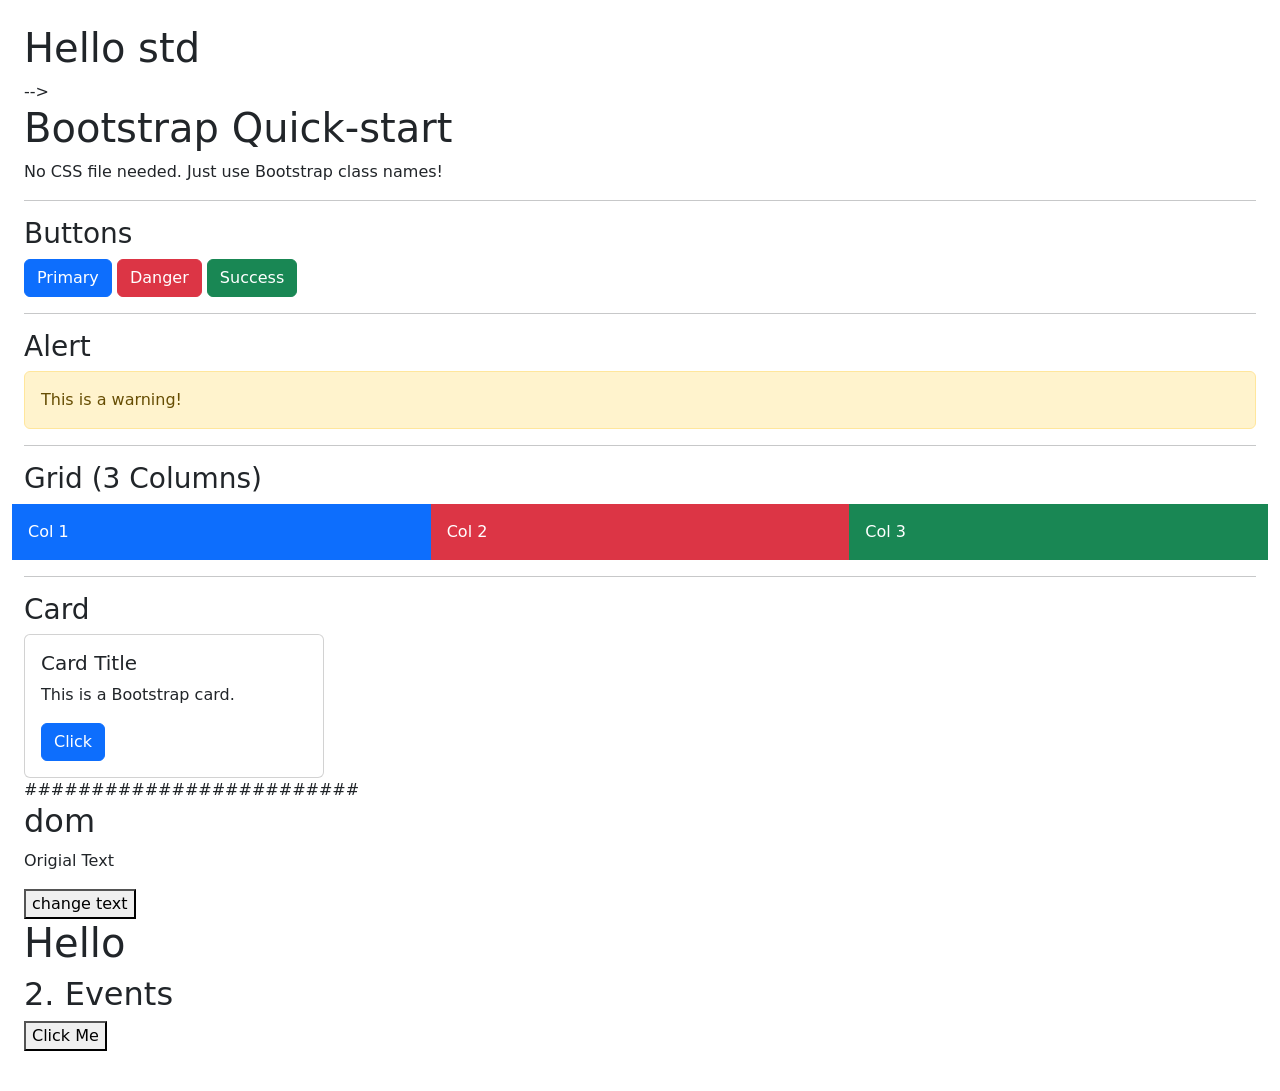
<file: frontend.html>
<!-- <html>
    <head>
        <title>
            my website
        </title>
    </head>
    <body>
        <h1>Hello std</h1>
        <p>learning fullstack python</p>
        <div>
            website header
        </div>
        <div>
            content
        </div>
    </body>
    </html> -->
<!-- <header>
    <h1>My Website</h1>
</header>
<nav>
    <a href="#">Home</a>
    <a href="#">about></a>
</nav>
<section>
    <h2>Course</h2>
</section>
<footer>
    copyrights 2026
</footer>
<header></header>
#top area
<nav></nav>
menu link
<section></section>
pagesection
<article></article>
Independent content
<aside></aside>
side content
<footer></footer>
bottom area -->

<!-- <form>
    <label>Name</label>
    <input type"text" placeholder="enter your name">
    <label>Email</label>
    <input type="email" placeholder="enter email">
    <label>Password</label>
    <input type="password">
    <label>Data</label>
    <input type="data">
    <label>file upload</label>
    <input type="file">
    <button>submit</button>
</form> -->

 <html>
    <head>
        <title>
            my website
        </title>
    </head>
    <body>
        <h1>Hello std</h1>
        <!-- <p>learning fullstack python</p>
        <div>
            website header
        </div>
        <div>
            content
        </div>
        <nav>
            <a href="#"home></a>
            <a href="#"home ></a>

        </nav>
        <section>
            <h2>course</h2>
        </section>
        <footer>
            copyright 2026
        </footer>

        <header></header>
        top area
        <section></section>
        page section
        <nav></nav>
        menu link
        <article></article> -->
         -->
    <!-- </body>
    </html>
    <form>
    <label>Name</label><br>
    <input type="text" placeholder="Enter your name"><br><br>

    <label>Email</label><br>
    <input type="email" placeholder="Enter your email"><br><br>

    <label>Password</label><br>
    <input type="password" placeholder="Enter your password"><br><br>

    <label>Date</label><br>
    <input type="date"><br><br>

    <label>File Upload</label><br>
    <input type="file"><br><br>

    <button type="submit">Submit</button>
</form>
<link rel="stylesheet" href="frontend.css">

<h2>flexbox</h2>
<div class="flex">
    <div>A</div>
    <div>B</div>
    <div>C</div>
</div>

<h2>grid</h2>
<div class="grid">
    <div>BOX</div>
    <div>BOX</div>
    <div>BOX</div>
    <div>BOX</div>
    <div>BOX</div>
    <div>BOX</div>
</div>

<h2>Responsive design</h2>
<p>use to change the style on small screen</p>
<div class="box">resize the window</div>

<div class="screen -label" id="label">
    <div class="cards">
        <div class="card">Card 1</div>
        <div class="card">Card 2</div>
        <div class="card">Card 3</div>
    </div>
    <script>
        function checkscreen(){
            var label=document.getElementByID("label")
            if(window.innerwidth<=600){
                label.innerText="you are on small screen"
            }
            else{
                label.innerText="you are on a big screen"
            }
        }
        window.addEventListener("resize",checkscreen);
        checkscreen();
    </script>
</div> -->



<!DOCTYPE html>
<html>
<head>

  <link rel="stylesheet" href="https://cdn.jsdelivr.net/npm/bootstrap@5.3.0/dist/css/bootstrap.min.css">
  <script src="main.js"></script>
</head>
<body class="p-4">

  <h1>Bootstrap Quick-start</h1>
  <p>No CSS file needed. Just use Bootstrap class names!</p>

  <hr>

 
  <h3>Buttons</h3>
  <button class="btn btn-primary">Primary</button>
  <button class="btn btn-danger">Danger</button>
  <button class="btn btn-success">Success</button>

  <hr>

  <h3>Alert</h3>
  <div class="alert alert-warning">This is a warning!</div>

  <hr>

  <h3>Grid (3 Columns)</h3>
  <div class="row">
    <div class="col bg-primary text-white p-3">Col 1</div>
    <div class="col bg-danger text-white p-3">Col 2</div>
    <div class="col bg-success text-white p-3">Col 3</div>
  </div>

  <hr>

  
  <h3>Card</h3>
  <div class="card" style="width: 300px;">
    <div class="card-body">
      <h5 class="card-title">Card Title</h5>
      <p class="card-text">This is a Bootstrap card.</p>
      <button class="btn btn-primary">Click</button>
    </div>
  </div>

</body>
</html>

#########################
<script src="main.js"></script>
<h2>dom</h2>
<p id="text">Origial Text</p>
<button onclick="changeText()">change text</button>
<h1 id="title">Hello</h1>

<h2>2. Events</h2>
  <button id="myBtn">Click Me</button>
  <p id="msg"></p>

  <script>
    document.getElementById("myBtn").addEventListener("click", function() {
      document.getElementById("msg").innerText="Button Clicked!";
    });
  </script>
</file>
<file: frontend.css>
body{
    background: linear-gradient(to right, #74ebd5, #acb6e5);
    font-family: Arial, sans-serif;
}

h1{
    color: white;
    background: #ff6b6b;
    padding: 15px;
    text-align: center;
    border-radius: 10px;
}

h2{
    color: #333;
}

form{
    width: 350px;
    margin: 20px auto;
    background: white;
    padding: 20px;
    border-radius: 15px;
    box-shadow: 0px 0px 15px gray;
}

label{
    font-weight: bold;
    color: #444;
}

input{
    width: 100%;
    padding: 10px;
    margin-top: 5px;
    margin-bottom: 15px;
    border: 2px solid #ddd;
    border-radius: 8px;
}

input:focus{
    border-color: #4CAF50;
    outline: none;
}

button{
    width: 100%;
    padding: 12px;
    background: #4CAF50;
    color: white;
    border: none;
    border-radius: 8px;
    font-size: 18px;
    cursor: pointer;
}

button:hover{
    background: #45a049;
}

footer{
    text-align: center;
    color: #555;
    margin-top: 20px;
}
form{
    width: 400px;
    margin: 20px auto;
    background: white;
    padding: 20px;
    border-radius: 15px;
    box-shadow: 0px 0px 15px gray;

    display: grid;
    grid-template-columns: 1fr;
    gap: 10px;
} 
.card{
    width:1000px;
    padding:50px;
    border:2px solid black;
    margin:30px;
    background-color:burlywood;
}


.flex{
    display:flex;
    justify-content:center;
    align-items:center;
    gap:20px;
}  
.grid{
    display:grid;
    grid-template-columns: 1fr  1fr  1fr;
    gap: 20px;
}
.box{
    background-color:light blue;
    padding:20px;
    font-size:large;
}
.screen-label{
    background-color:steelblue;
    color:azure;
    padding: 10px 20px;
    margin: bottom 20px;
    display: inlink-block;
}
.cards{
    display:grid;
    grid-template-columns: 1fr  1fr  1fr;
    gap:20px;
}
.card{
    background-color: lightcoral;
    padding:40px;
    text-align:center;
    font-size:20px;
    font-weight:bold;
}
@media(max-width:60px){
    .cards{
    grid-template-columns:1fr;
    }
    .screen-label{
    background-color:green;
    } 

}
</file>
